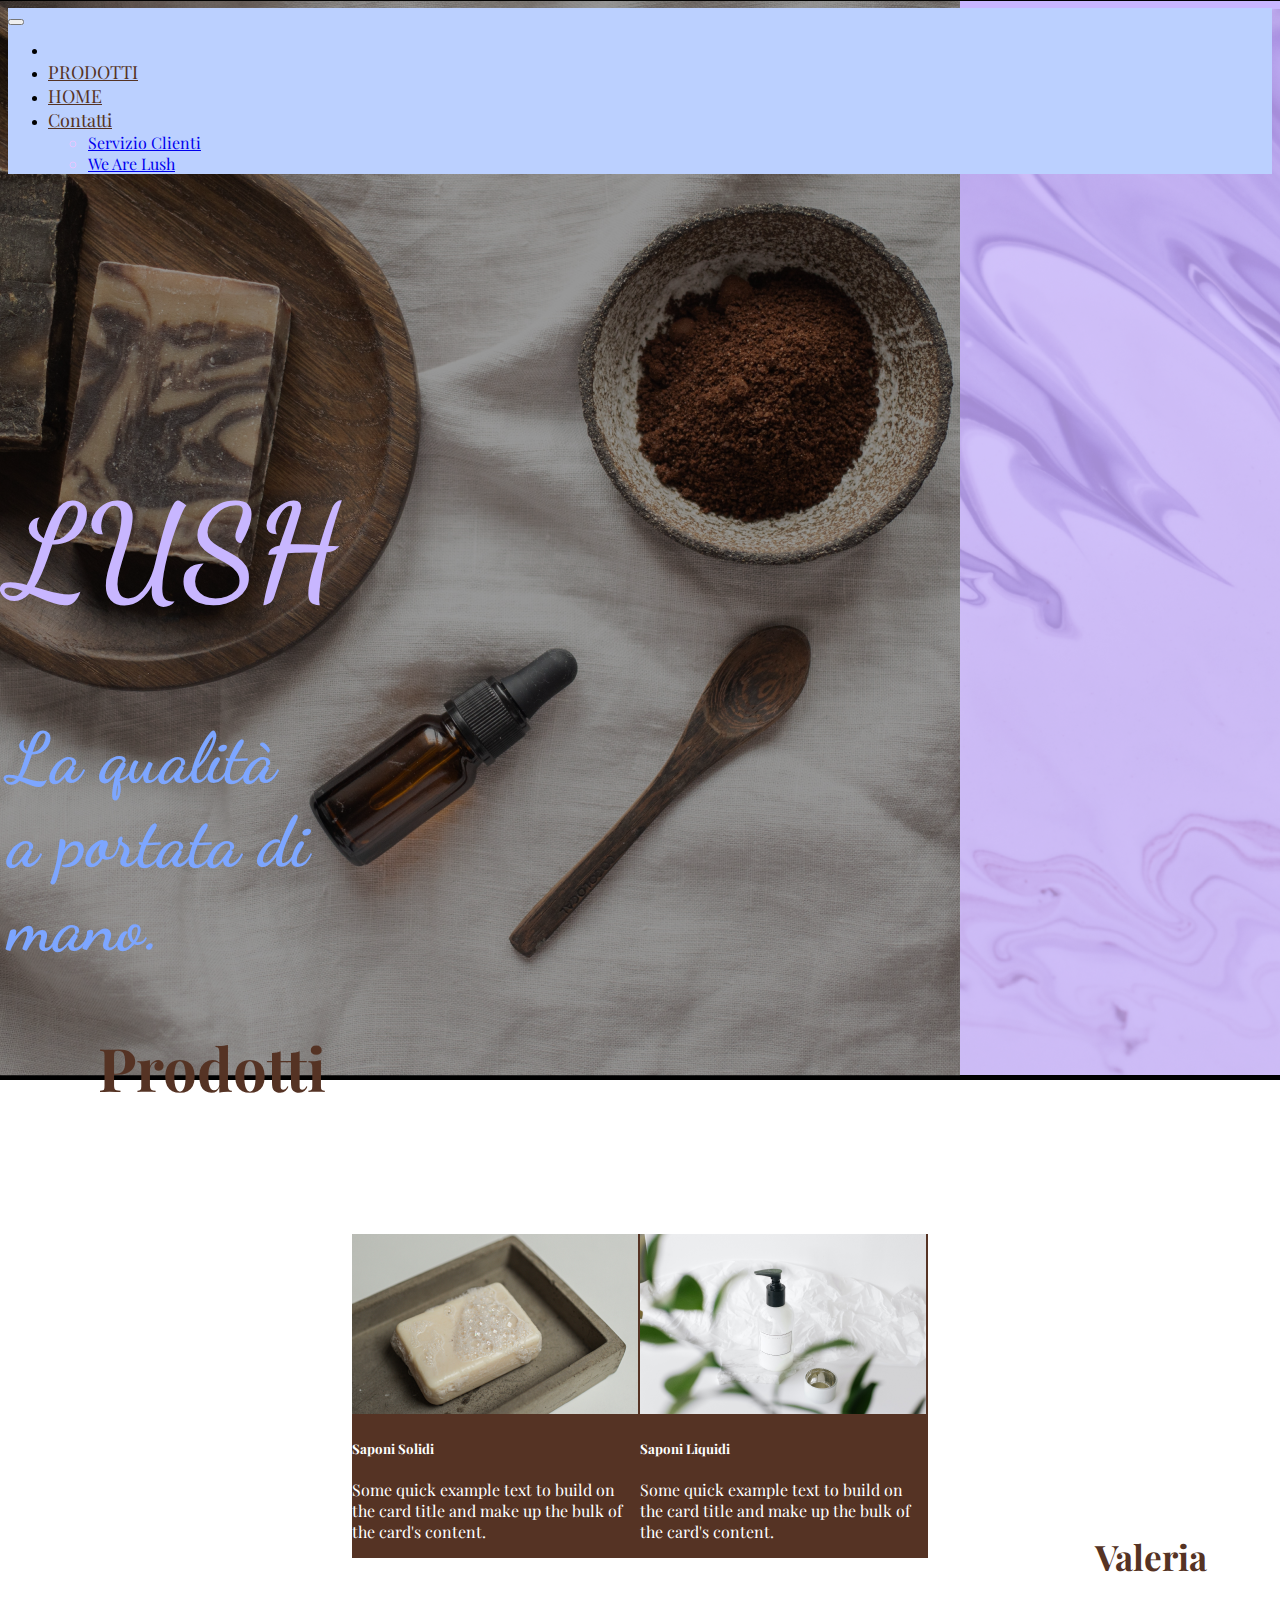
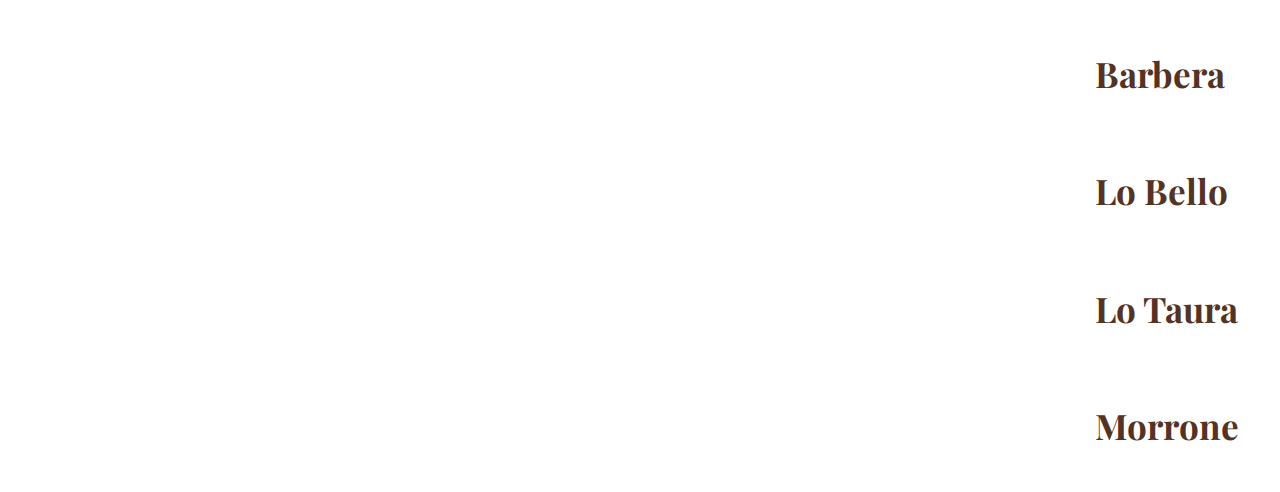
<file: index.html>
<!doctype html>
<html lang="en">
  <head>
    <meta charset="utf-8">
    <meta name="viewport" content="width=device-width, initial-scale=1">
    <title>Lush</title>
    <link href="https://cdn.jsdelivr.net/npm/bootstrap@5.2.3/dist/css/bootstrap.min.css" rel="stylesheet" integrity="sha384-rbsA2VBKQhggwzxH7pPCaAqO46MgnOM80zW1RWuH61DGLwZJEdK2Kadq2F9CUG65" crossorigin="anonymous">


            <!-- link font -->

            <link rel="preconnect" href="https://fonts.googleapis.com">
<link rel="preconnect" href="https://fonts.gstatic.com" crossorigin>
<link href="https://fonts.googleapis.com/css2?family=Explora&display=swap" rel="stylesheet">

<link rel="preconnect" href="https://fonts.googleapis.com">
<link rel="preconnect" href="https://fonts.gstatic.com" crossorigin>
<link href="https://fonts.googleapis.com/css2?family=Dancing+Script:wght@500&display=swap" rel="stylesheet">

<link rel="preconnect" href="https://fonts.googleapis.com">
<link rel="preconnect" href="https://fonts.gstatic.com" crossorigin>
<link href="https://fonts.googleapis.com/css2?family=Playfair+Display&display=swap" rel="stylesheet">

<link rel="apple-touch-icon" sizes="180x180" href="/apple-touch-icon.png">
<link rel="icon" type="image/png" sizes="32x32" href="/favicon-32x32.png">
<link rel="icon" type="image/png" sizes="16x16" href="/favicon-16x16.png">
<link rel="manifest" href="/site.webmanifest">
<link rel="mask-icon" href="/safari-pinned-tab.svg" color="#5bbad5">
<meta name="msapplication-TileColor" content="#da532c">
<meta name="theme-color" content="#ffffff">



    <link rel="stylesheet" href="style.css"></s>
  </head>
  
  <body>
    
    <!-- NAVBAR -->
    <nav class="navbar navbar-expand-lg">
        <div class="container-fluid">
          
          <button class="navbar-toggler" type="button" data-bs-toggle="collapse" data-bs-target="#navbarSupportedContent" aria-controls="navbarSupportedContent" aria-expanded="false" aria-label="Toggle navigation">
            <span class="navbar-toggler-icon"></span>
          </button>
          <div class="collapse navbar-collapse justify-content-center" id="navbarSupportedContent">
            <ul class="navbar-nav mb-2 mb-lg-0 d-flex justify-content-around w-100">
              <li class="nav-item">
              </li>
              <li class="nav-item">
                <a class="nav-link" href="./prodotti.html">PRODOTTI</a>
              </li>
              <li class="nav-item">
                <a class="nav-link" href="#">HOME</a>
              </li>
              
              <li class="nav-item dropdown">
                <a class="nav-link dropdown-toggle" href="#" role="button" data-bs-toggle="dropdown" aria-expanded="false">
                  Contatti
                </a>
                <ul class="dropdown-menu">
                  <li><a class="dropdown-item" href="./servizio_clienti.html">Servizio Clienti</a></li>
                  <li><a class="dropdown-item" href="./weare.html">We Are Lush</a></li>
                  
                  
                </ul>
             
            </ul>
              
            </form>
          </div>
        </div>
      </nav>
    
    
    
    
<div class="container-fluid">
    <div class="row">
        <div class="col-6">

            <h1 class="ps-5">LUSH</h1>
    
            <h2 class="ps-5">La qualità <br> a portata di <br> mano.</h2>



        </div>
        
        
        
        <div class="col-6 d-flex flex-column justify-content-center align-content-center">

            <h3 class="text-center mx-0 d-flex justify-content-center">Prodotti</h3>
            
            <div class="carte">
                <div class="card me-5" style="width: 18rem;">
                    <img src="./img/solido vero.png" class="card-img-top" alt="...">
                    <div class="card-body">
                      <h5 class="card-title">Saponi Solidi</h5>
                      <p class="card-text">Some quick example text to build on the card title and make up the bulk of the card's content.</p>
                      
                    </div>
                  </div>
        
             
                  <div class="card" style="width: 18rem;">
                    <img src="./img/liquido vero.png" class="card-img-top" alt="...">
                    <div class="card-body">
                      <h5 class="card-title">Saponi Liquidi</h5>
                      <p class="card-text">Some quick example text to build on the card title and make up the bulk of the card's content.</p>
                     
                    </div>
                  </div>
        
        
                </div>


        </div>
    </div>
</div>


<div class="nomi">
<h3>Valeria</h3>
<h3>Barbera</h3>
<h3>Lo Bello</h3>
<h3>Lo Taura</h3>
<h3>Morrone</h3>

</div>
    






    
    <script src="https://cdn.jsdelivr.net/npm/bootstrap@5.2.3/dist/js/bootstrap.bundle.min.js" integrity="sha384-kenU1KFdBIe4zVF0s0G1M5b4hcpxyD9F7jL+jjXkk+Q2h455rYXK/7HAuoJl+0I4" crossorigin="anonymous"></script>
  </body>
</html>
</body>
</html>
</file>
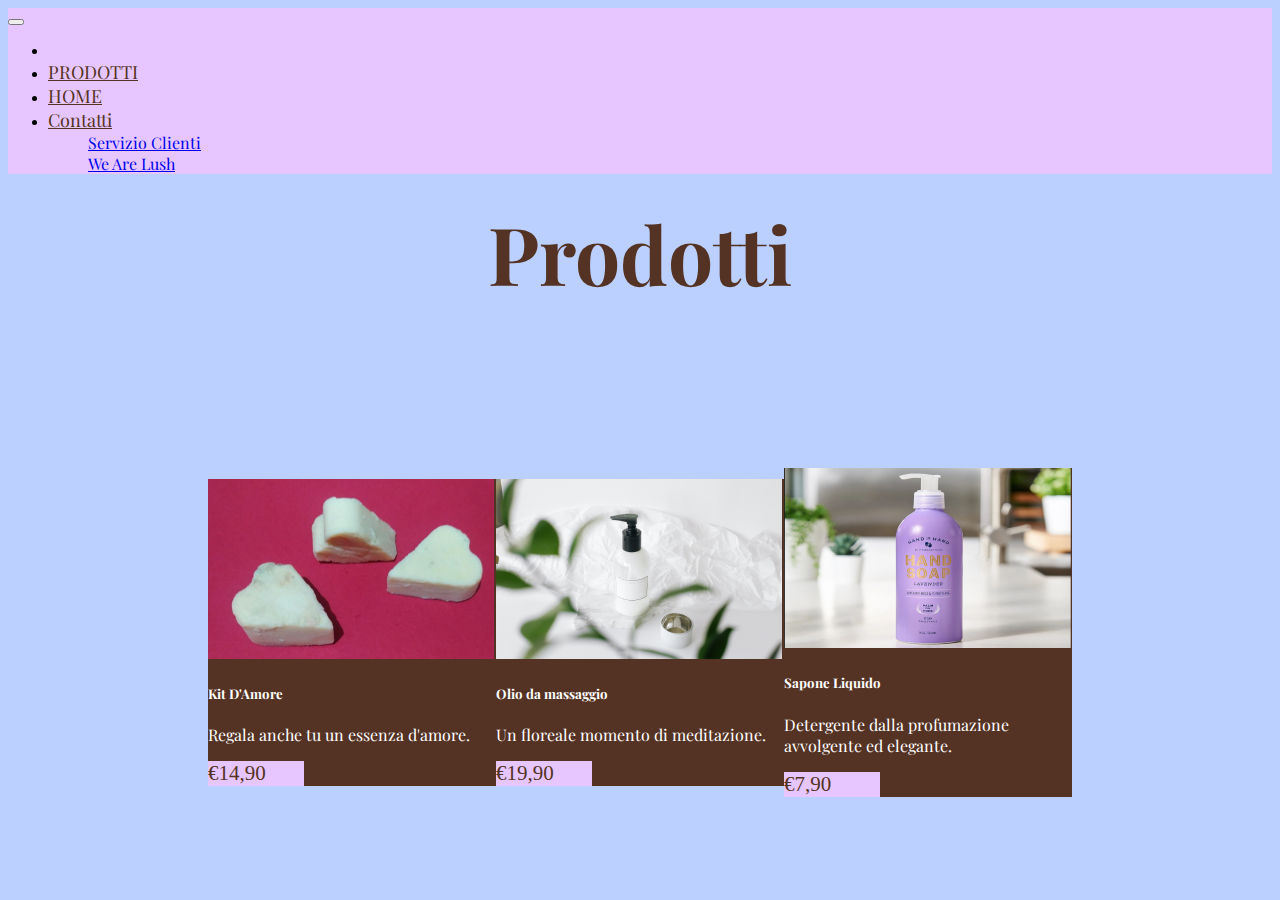
<file: prodotti.html>
<!doctype html>
<html lang="en">
  <head>
    <meta charset="utf-8">
    <meta name="viewport" content="width=device-width, initial-scale=1">
    <title>Bootstrap demo</title>
    <link href="https://cdn.jsdelivr.net/npm/bootstrap@5.2.3/dist/css/bootstrap.min.css" rel="stylesheet" integrity="sha384-rbsA2VBKQhggwzxH7pPCaAqO46MgnOM80zW1RWuH61DGLwZJEdK2Kadq2F9CUG65" crossorigin="anonymous">
    
     <!-- link font -->

     <link rel="preconnect" href="https://fonts.googleapis.com">
     <link rel="preconnect" href="https://fonts.gstatic.com" crossorigin>
     <link href="https://fonts.googleapis.com/css2?family=Explora&display=swap" rel="stylesheet">
     
     <link rel="preconnect" href="https://fonts.googleapis.com">
     <link rel="preconnect" href="https://fonts.gstatic.com" crossorigin>
     <link href="https://fonts.googleapis.com/css2?family=Dancing+Script:wght@500&display=swap" rel="stylesheet">
     
     <link rel="preconnect" href="https://fonts.googleapis.com">
     <link rel="preconnect" href="https://fonts.gstatic.com" crossorigin>
     <link href="https://fonts.googleapis.com/css2?family=Playfair+Display&display=swap" rel="stylesheet">
    
    
    <link rel="stylesheet" href="prodotti.css">

  </head>
  <body>
    
    
    <!-- NAVBAR -->
    <nav class="navbar navbar-expand-lg">
      <div class="container-fluid">
        
        <button class="navbar-toggler" type="button" data-bs-toggle="collapse" data-bs-target="#navbarSupportedContent" aria-controls="navbarSupportedContent" aria-expanded="false" aria-label="Toggle navigation">
          <span class="navbar-toggler-icon"></span>
        </button>
        <div class="collapse navbar-collapse justify-content-center" id="navbarSupportedContent">
          <ul class="navbar-nav mb-2 mb-lg-0 d-flex justify-content-around w-100">
            <li class="nav-item">
            </li>
            <li class="nav-item">
              <a class="nav-link" href="./prodotti.html">PRODOTTI</a>
            </li>
            <li class="nav-item">
              <a class="nav-link" href="./index.html">HOME</a>
            </li>
            
            <li class="nav-item dropdown">
              <a class="nav-link dropdown-toggle" href="#" role="button" data-bs-toggle="dropdown" aria-expanded="false">
                Contatti
              </a>
              <ul class="dropdown-menu">
                <li><a class="dropdown-item" href="./servizio_clienti.html">Servizio Clienti</a></li>
                <li><a class="dropdown-item" href="#">We Are Lush</a></li>
                
                
              </ul>
           
          </ul>
            
          </form>
        </div>
      </div>
    </nav>
    
    
    <h1>Prodotti</h1>



<div class="carte_prodotti">
  
    <div class="card me-5" style="width: 18rem;">
    <img src="./img/cuore.jpg" class="card-img-top" alt="...">
    <div class="card-body">
      <h5 class="card-title">Kit D'Amore</h5>
      <p class="card-text">Regala anche tu un essenza d'amore.</p>
      <div class="badge text-wrap " style="width: 6rem;">
        €14,90
      </div>
    </div>
  </div> 
  
  
  <div class="card me-5" style="width: 18rem;">
    <img src="./img/liquido vero.png" class="card-img-top" alt="...">
    <div class="card-body">
      <h5 class="card-title">Olio da massaggio</h5>
      <p class="card-text">Un floreale momento di meditazione.</p>
      <div class="badge text-wrap " style="width: 6rem;">
        €19,90
      </div>
    </div>
  </div> 
  
  <div class="card" style="width: 18rem;">
    <img src="./img/sapone liquido.png" class="card-img-top" alt="...">
    <div class="card-body">
      <h5 class="card-title">Sapone Liquido</h5>
      <p class="card-text">Detergente dalla profumazione avvolgente ed elegante.</p>
      <div class="badge text-wrap " style="width: 6rem;">
        €7,90
      </div>
    </div>
  </div>

</div> 











    <script src="https://cdn.jsdelivr.net/npm/bootstrap@5.2.3/dist/js/bootstrap.bundle.min.js" integrity="sha384-kenU1KFdBIe4zVF0s0G1M5b4hcpxyD9F7jL+jjXkk+Q2h455rYXK/7HAuoJl+0I4" crossorigin="anonymous"></script>
  </body>
</file>
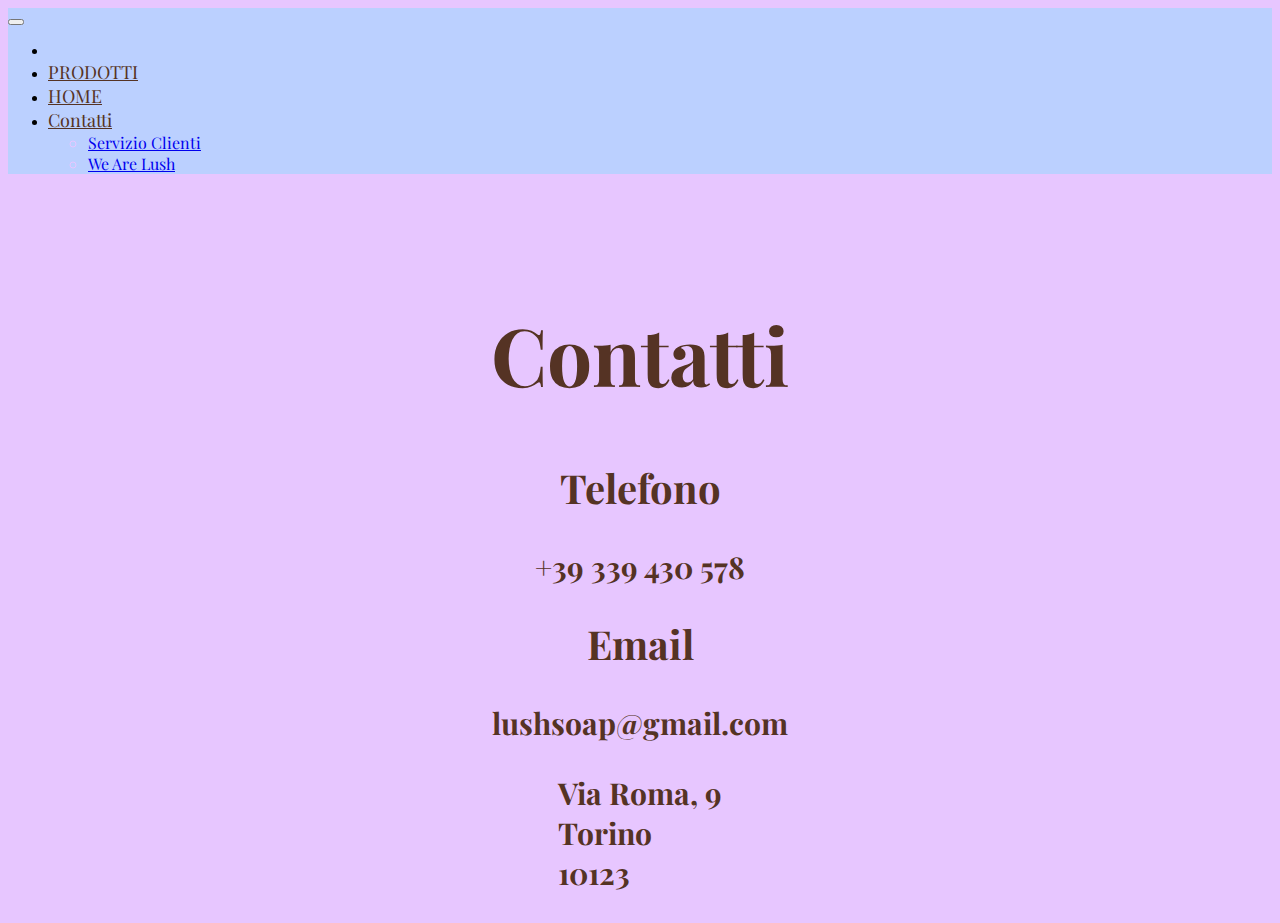
<file: servizio_clienti.html>
<!doctype html>
<html lang="en">
  <head>
    <meta charset="utf-8">
    <meta name="viewport" content="width=device-width, initial-scale=1">
    <title>Bootstrap demo</title>
    <link href="https://cdn.jsdelivr.net/npm/bootstrap@5.2.3/dist/css/bootstrap.min.css" rel="stylesheet" integrity="sha384-rbsA2VBKQhggwzxH7pPCaAqO46MgnOM80zW1RWuH61DGLwZJEdK2Kadq2F9CUG65" crossorigin="anonymous">


     <!-- link font -->

     <link rel="preconnect" href="https://fonts.googleapis.com">
     <link rel="preconnect" href="https://fonts.gstatic.com" crossorigin>
     <link href="https://fonts.googleapis.com/css2?family=Explora&display=swap" rel="stylesheet">
     
     <link rel="preconnect" href="https://fonts.googleapis.com">
     <link rel="preconnect" href="https://fonts.gstatic.com" crossorigin>
     <link href="https://fonts.googleapis.com/css2?family=Dancing+Script:wght@500&display=swap" rel="stylesheet">
     
     <link rel="preconnect" href="https://fonts.googleapis.com">
     <link rel="preconnect" href="https://fonts.gstatic.com" crossorigin>
     <link href="https://fonts.googleapis.com/css2?family=Playfair+Display&display=swap" rel="stylesheet">


     <link rel="stylesheet" href="servizioclienti.css">
  </head>
  
  
  
  <body>
    
        
    <!-- NAVBAR -->
    <nav class="navbar navbar-expand-lg">
        <div class="container-fluid">
          
          <button class="navbar-toggler" type="button" data-bs-toggle="collapse" data-bs-target="#navbarSupportedContent" aria-controls="navbarSupportedContent" aria-expanded="false" aria-label="Toggle navigation">
            <span class="navbar-toggler-icon"></span>
          </button>
          <div class="collapse navbar-collapse justify-content-center" id="navbarSupportedContent">
            <ul class="navbar-nav mb-2 mb-lg-0 d-flex justify-content-around w-100">
              <li class="nav-item">
              </li>
              <li class="nav-item">
                <a class="nav-link" href="./prodotti.html">PRODOTTI</a>
              </li>
              <li class="nav-item">
                <a class="nav-link" href="./index.html">HOME</a>
              </li>
              
              <li class="nav-item dropdown">
                <a class="nav-link dropdown-toggle" href="#" role="button" data-bs-toggle="dropdown" aria-expanded="false">
                  Contatti
                </a>
                <ul class="dropdown-menu">
                  <li><a class="dropdown-item" href="./servizio_clienti.html">Servizio Clienti</a></li>
                  <li><a class="dropdown-item" href="./weare.html">We Are Lush</a></li>
                  </li>
                  
                </ul>
             
            </ul>
              
            </form>
          </div>
        </div>
      </nav>
    
     
     
     <!-- header -->
     
     
     <div class="info">
     <h1>Contatti</h1>

      <h2>Telefono</h2>

      <h3>+39 339 430 578</h3>

      <h2>Email</h2>

      <h3>lushsoap@gmail.com</h3>
    
      <h3> Via Roma, 9 <br>
      Torino <br>
      10123 <br>
      
      </h3>
    </div>

    
    
    
    
    <script src="https://cdn.jsdelivr.net/npm/bootstrap@5.2.3/dist/js/bootstrap.bundle.min.js" integrity="sha384-kenU1KFdBIe4zVF0s0G1M5b4hcpxyD9F7jL+jjXkk+Q2h455rYXK/7HAuoJl+0I4" crossorigin="anonymous"></script>
  </body>
</html>
</file>
<file: style.css>
body {
background-image: url(./img/sfondo\ vero.png);
   z-index: -2;
   background-repeat: no-repeat;
}



h1 {
    color: #C8B6FF;
    margin-top: 300px;
    font-size: 130px;
    font-family: 'Dancing Script', cursive;
}


.text-center {
    color: #553324;
    margin-top: 30px;
    margin-left: 90px;
    font-size: 60px;
    font-family: 'Playfair Display', serif;
}

h2{
    color: #7DA6FF;
    font-family: 'Dancing Script', cursive;
    font-size: 70px;
}









.carte {
    display: flex;
    justify-content: center;
    margin-top: 10%;
}


.card {
    background-color: #553324;
}


.card-title {
    color: white;
    font-family: 'Playfair Display', serif;
}

.card-text {
    color: white;
    font-family: 'Playfair Display', serif;
}



/* .navbar-nav,
.mr-auto {
flex: 1;
margin: auto !important;
display: flex;
justify-content: space-between;
} */

.nav-item2 {
    /* margin-right: 410px; */
    color: #553324;
    font-size: 18px;
    font-family: 'Playfair Display', serif;
}

.nav-link {
    color: #553324;
    font-size: 18px;
    font-family: 'Playfair Display', serif;
}
.navbar{
background-color: #BBD0FF;
}

.dropdown-menu {
    color: #E7C6FF;
    font-family: 'Playfair Display', serif;
}

.navbar-nav{
margin-right: 330px;
}

.nomi {
    display: flex;
    flex-direction: column;
    margin-left: 86%;
    margin-top: -60px;
    color: #553324;
    font-size: 30px;
    font-family: 'Playfair Display', serif;
}
</file>
<file: prodotti.css>
body {
    background-color: #BBD0FF;
}




h1 {
    display: flex;
    justify-content: center;
    align-items: center;
    margin-top: 2%;
    color: #553324;
    font-family: 'Playfair Display', serif;
    font-size: 80px;
}

h2 {
    display: flex;
    justify-content: center;
    align-items: center;
    margin-top: 2%;
    color: #553324;
    font-family: 'Playfair Display', serif;
    font-size: 80px;
}




.carte_prodotti {
    display: flex;
    justify-content: center;
    align-items: center;
    margin-top: 18vh;

    
}

.badge {
    background-color: #E7C6FF;
    font-size: 21px;
    color: #553324;
}

.card {
    background-color: #553324;
}

.card-title,
.card-text {
    color: white;
    font-family: 'Playfair Display', serif;
}


.nav-item2 {
    color: #553324;
    font-size: 18px;
    font-family: 'Playfair Display', serif;
}

.nav-link {
    color: #553324;
    font-size: 18px;
    font-family: 'Playfair Display', serif;
}
.navbar{
background-color: #E7C6FF;
}

.dropdown-menu {
    color: #E7C6FF;
    font-family: 'Playfair Display', serif;
}

.navbar-nav{
margin-right: 330px;
}
</file>
<file: servizioclienti.css>
body {
    background-color: #E7C6FF;
}


.nav-item2 {
    color: #553324;
    font-size: 18px;
    font-family: 'Playfair Display', serif;
}

.nav-link {
    color: #553324;
    font-size: 18px;
    font-family: 'Playfair Display', serif;
}
.navbar{
background-color: #BBD0FF;
}

.dropdown-menu {
    color: #E7C6FF;
    font-family: 'Playfair Display', serif;
}

.navbar-nav{
margin-right: 330px;
}



h1 {
    display: flex;
    justify-content: center;
    align-items: center;
    margin-top: 2%;
    color: #553324;
    font-family: 'Playfair Display', serif;
    font-size: 80px;
}



h2 {
    display: flex;
    justify-content: center;
    align-items: center;
    margin-top: 2%;
    color: #553324;
    font-family: 'Playfair Display', serif;
    font-size: 40px;
}

h3 {
    display: flex;
    justify-content: center;
    align-items: center;
    margin-top: 2%;
    color: #553324;
    font-family: 'Playfair Display', serif;
    font-size: 30px;
}


.info {

margin-top: 10%;
    
}
</file>
